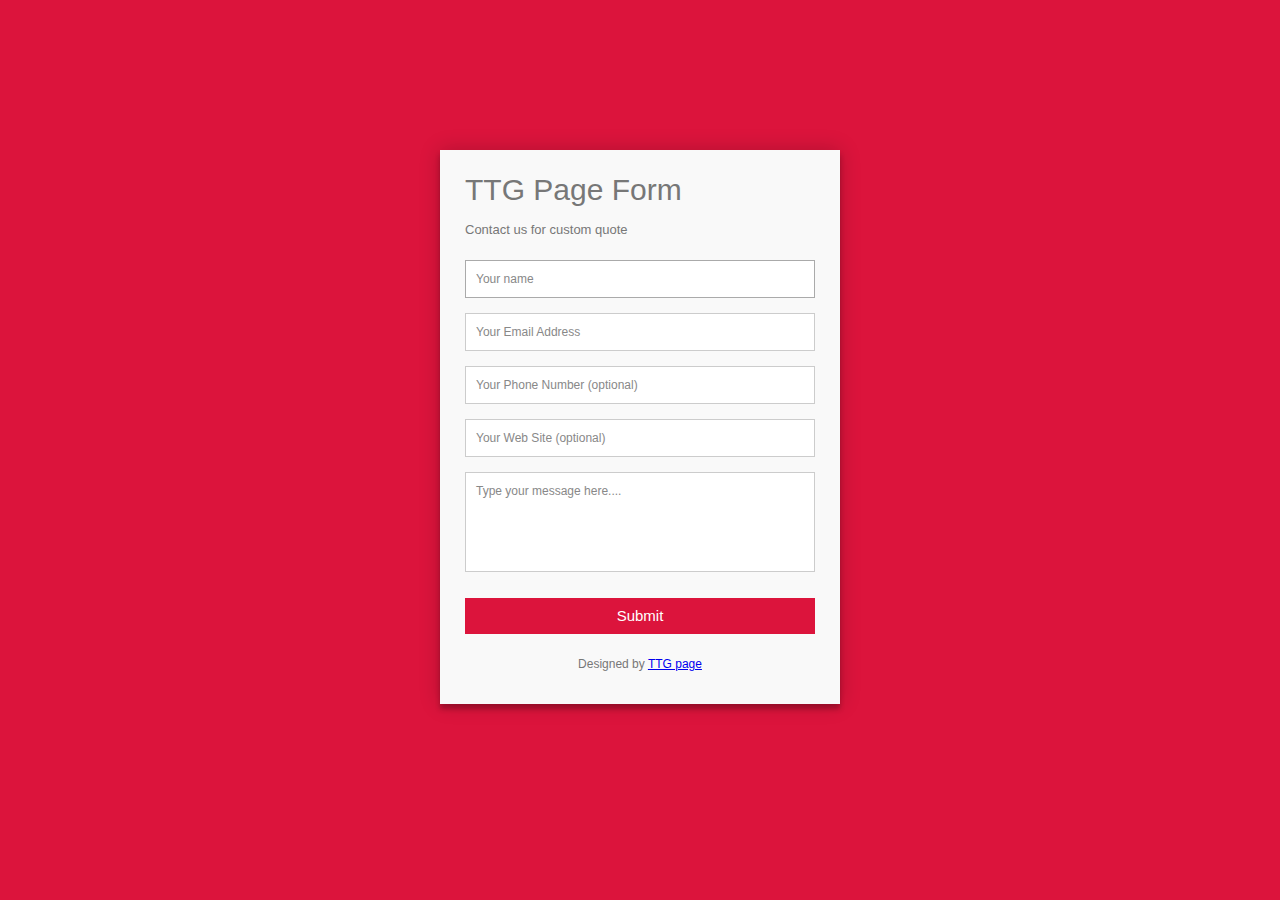
<file: index2.html>
<!DOCTYPE html>
<html lang="en">
  <head>
    <meta charset="UTF-8" />
    <meta name="viewport" content="width=device-width, initial-scale=1.0" />
    <meta http-equiv="X-UA-Compatible" content="ie=edge" />
    <link rel="stylesheet" href="style2.css" />
    <title>TTG | Login Form</title>
    <link rel="icon" type="image/x-icon" href="assets/TTG.png" />
  </head>
  <body>
    <div class="container">
      <form id="contact" action="" method="post">
        <h3>TTG Page Form</h3>
        <h4>Contact us for custom quote</h4>
        <fieldset>
          <input
            placeholder="Your name"
            type="text"
            tabindex="1"
            required
            autofocus
          />
        </fieldset>
        <fieldset>
          <input
            placeholder="Your Email Address"
            type="email"
            tabindex="2"
            required
          />
        </fieldset>
        <fieldset>
          <input
            placeholder="Your Phone Number (optional)"
            type="tel"
            tabindex="3"
            required
          />
        </fieldset>
        <fieldset>
          <input
            placeholder="Your Web Site (optional)"
            type="url"
            tabindex="4"
            required
          />
        </fieldset>
        <fieldset>
          <textarea
            placeholder="Type your message here...."
            tabindex="5"
            required
          ></textarea>
        </fieldset>
        <fieldset>
          <button
            name="submit"
            type="submit"
            id="contact-submit"
            data-submit="...Sending"
          >
            Submit
          </button>
        </fieldset>
        <p class="copyright">
          Designed by
          <a href="#" target="_blank" title="Colorlib">TTG page</a>
        </p>
      </form>
    </div>
  </body>
</html>
</file>
<file: style2.css>
@import url(
  https://fonts.googleapis.com/css?family=Roboto:400,
  300,
  600,
  400italic
);
* {
  margin: 0;
  padding: 0;
  box-sizing: border-box;
  -webkit-box-sizing: border-box;
  -moz-box-sizing: border-box;
  -webkit-font-smoothing: antialiased;
  -moz-font-smoothing: antialiased;
  -o-font-smoothing: antialiased;
  font-smoothing: antialiased;
  text-rendering: optimizeLegibility;
}

body {
  font-family: "Roboto", Helvetica, Arial, sans-serif;
  font-weight: 100;
  font-size: 12px;
  line-height: 30px;
  color: #777;
  background: crimson;
}

.container {
  max-width: 400px;
  width: 100%;
  margin: 0 auto;
  position: relative;
}

#contact input[type="text"],
#contact input[type="email"],
#contact input[type="tel"],
#contact input[type="url"],
#contact textarea,
#contact button[type="submit"] {
  font: 400 12px/16px "Roboto", Helvetica, Arial, sans-serif;
}

#contact {
  background: #f9f9f9;
  padding: 25px;
  margin: 150px 0;
  box-shadow: 0 0 20px 0 rgba(0, 0, 0, 0.2), 0 5px 5px 0 rgba(0, 0, 0, 0.24);
}

#contact h3 {
  display: block;
  font-size: 30px;
  font-weight: 300;
  margin-bottom: 10px;
}

#contact h4 {
  margin: 5px 0 15px;
  display: block;
  font-size: 13px;
  font-weight: 400;
}

fieldset {
  border: medium none !important;
  margin: 0 0 10px;
  min-width: 100%;
  padding: 0;
  width: 100%;
}

#contact input[type="text"],
#contact input[type="email"],
#contact input[type="tel"],
#contact input[type="url"],
#contact textarea {
  width: 100%;
  border: 1px solid #ccc;
  background: #fff;
  margin: 0 0 5px;
  padding: 10px;
}

#contact input[type="text"]:hover,
#contact input[type="email"]:hover,
#contact input[type="tel"]:hover,
#contact input[type="url"]:hover,
#contact textarea:hover {
  -webkit-transition: border-color 0.3s ease-in-out;
  -moz-transition: border-color 0.3s ease-in-out;
  transition: border-color 0.3s ease-in-out;
  border: 1px solid #aaa;
}

#contact textarea {
  height: 100px;
  max-width: 100%;
  resize: none;
}

#contact button[type="submit"] {
  cursor: pointer;
  width: 100%;
  border: none;
  background: crimson;
  color: #fff;
  margin: 0 0 5px;
  padding: 10px;
  font-size: 15px;
}

#contact button[type="submit"]:hover {
  background: crimson;
  -webkit-transition: background 0.3s ease-in-out;
  -moz-transition: background 0.3s ease-in-out;
  transition: background-color 0.3s ease-in-out;
}

#contact button[type="submit"]:active {
  box-shadow: inset 0 1px 3px rgba(0, 0, 0, 0.5);
}

.copyright {
  text-align: center;
}

#contact input:focus,
#contact textarea:focus {
  outline: 0;
  border: 1px solid #aaa;
}

::-webkit-input-placeholder {
  color: #888;
}

:-moz-placeholder {
  color: #888;
}

::-moz-placeholder {
  color: #888;
}

:-ms-input-placeholder {
  color: #888;
}
</file>
